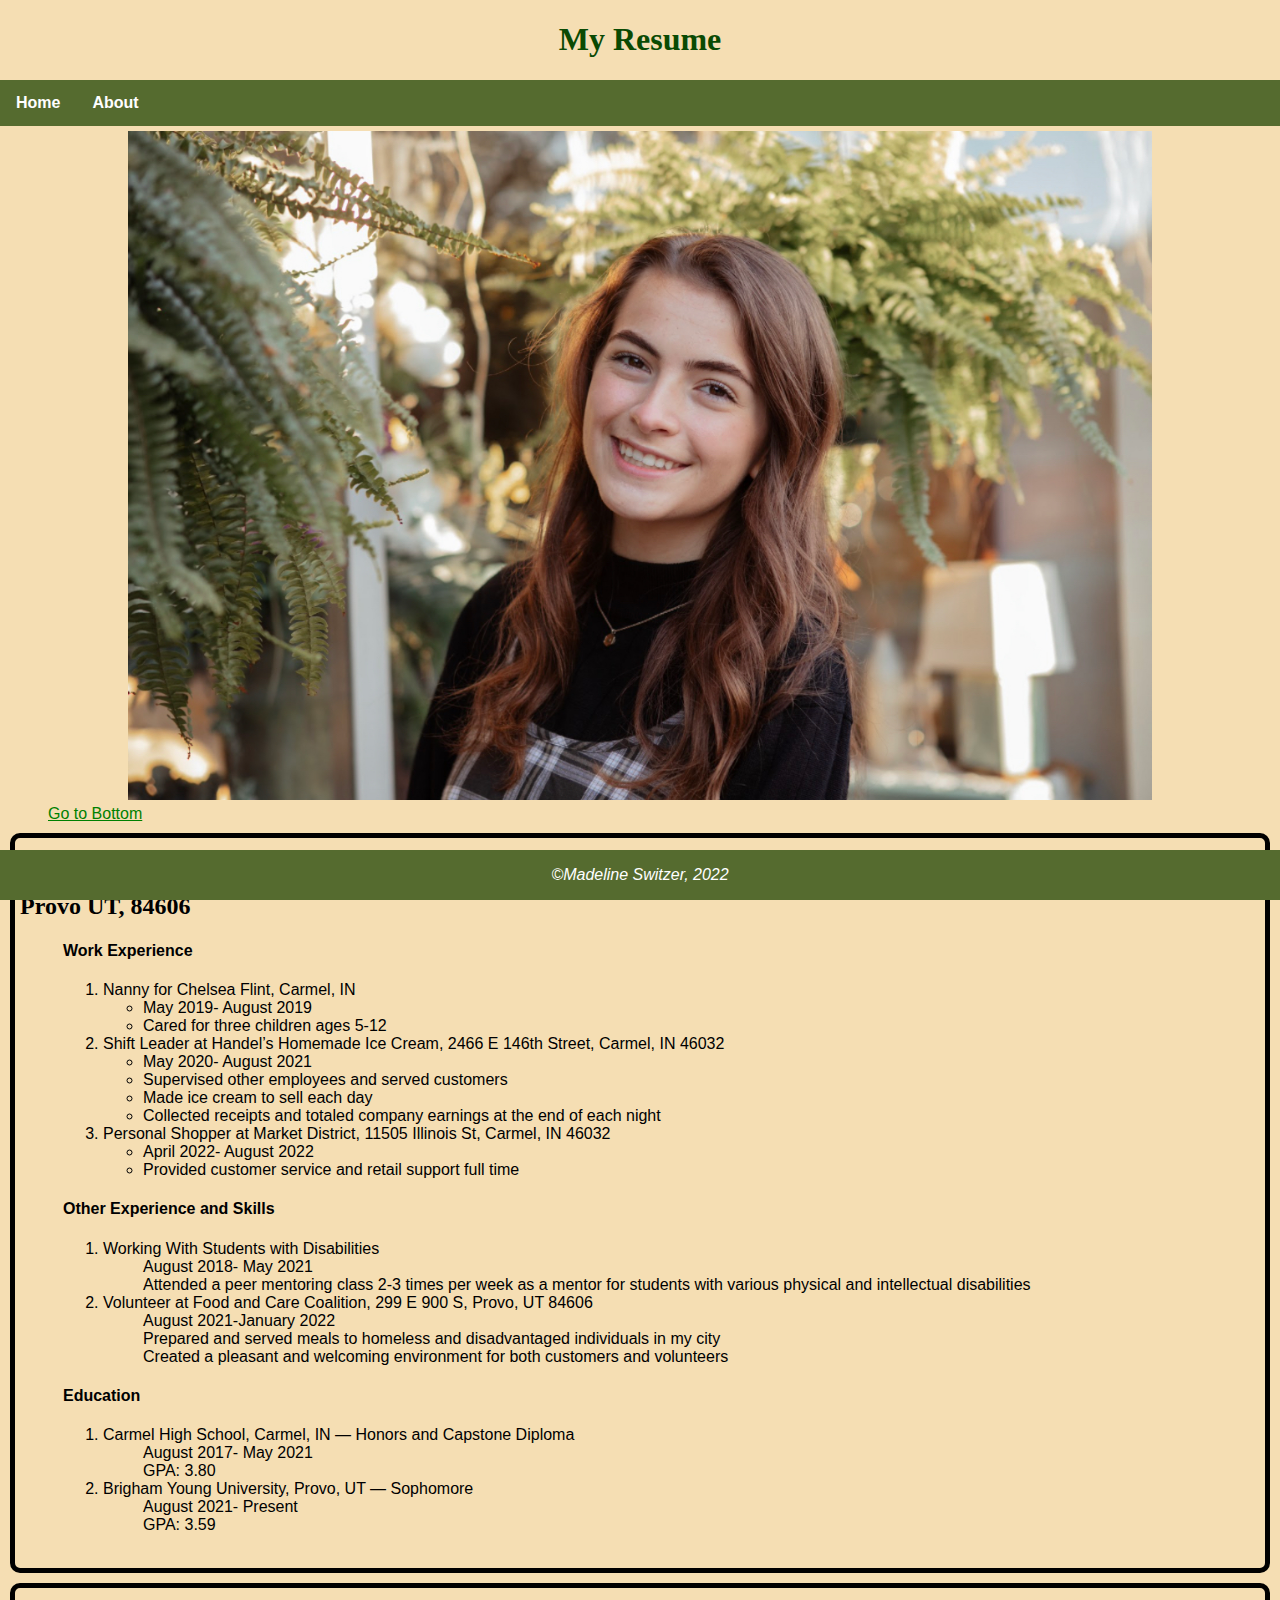
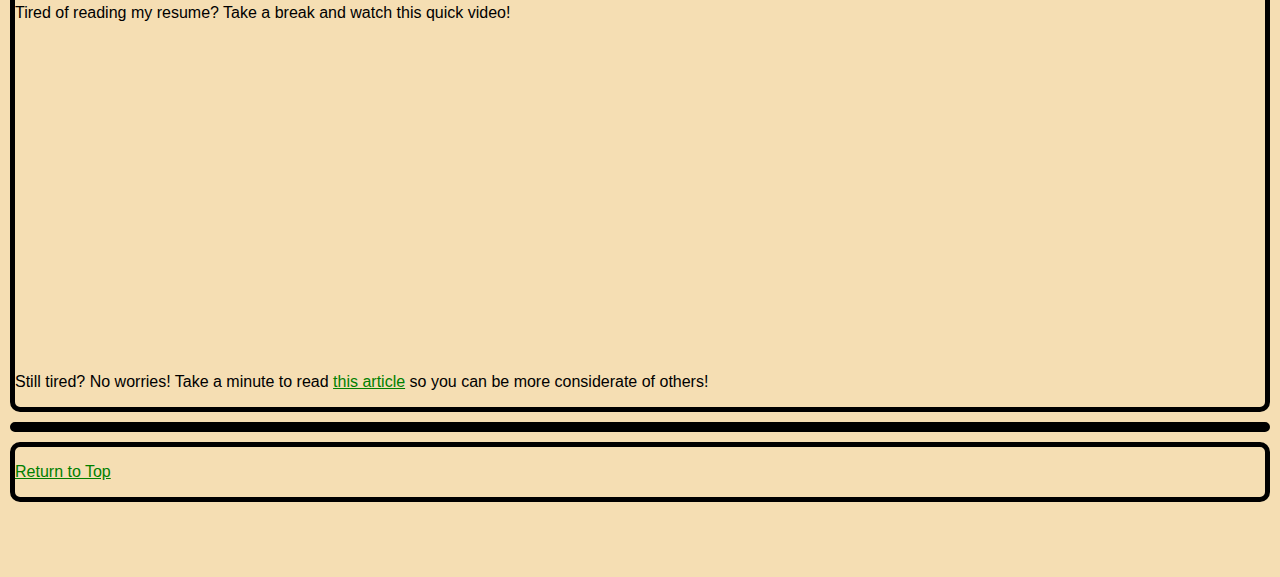
<file: startbootstrap-clean-blog-gh-pages/resume.html>
<!DOCTYPE html>
<html lang="en">
<head>
    <meta charset="UTF-8">
    <meta http-equiv="X-UA-Compatible" content="IE=edge">
    <meta name="viewport" content="width=device-width, initial-scale=1.0">
    <title>Resume</title>
    <link rel="icon" type="image/x-icon" href="../startbootstrap-clean-blog-gh-pages/assets/img/heart.jpg">
    <link rel="preconnect" href="https://fonts.googleapis.com">
    <link rel="preconnect" href="https://fonts.gstatic.com" crossorigin>
    <link href="https://fonts.googleapis.com/css2?family=Sigmar+One&display=swap" rel="stylesheet">
    <link href="css/mystyles.css" rel="stylesheet">


</head>
<body>
    <header>
        <h1>My Resume</h1>
    </header>
    <nav>
       <a href="index.html">Home</a>
       <a href="../startbootstrap-clean-blog-gh-pages/about.html">About</a>
    </nav>
    <img src="../startbootstrap-clean-blog-gh-pages/assets/img/IMG_6394.jpg" id="top" alt="what">
    

    <a class="unique" href="#bottompage">Go to Bottom</a>


    <div>
        <div class="card">
            <br>
            <h3>Madeline Switzer</h3>
            <h3>Provo UT, 84606</h3>
            <div class="unique"> 
                <h4>Work Experience</h4>
                <ol>
                    <li>Nanny for Chelsea Flint, Carmel, IN</li>
                        <ul>
                            <li>May 2019- August 2019</li>
                            <li>Cared for three children ages 5-12</li>
                        </ul>
                    <li>Shift Leader at Handel’s Homemade Ice Cream, 2466 E 146th Street, Carmel, IN 46032</li>
                        <ul>
                            <li>May 2020- August 2021</li>
                            <li>Supervised other employees and served customers</li>
                            <li>Made ice cream to sell each day</li>
                            <li>Collected receipts and totaled company earnings at the end of each night</li>
                        </ul>
                    <li>Personal Shopper at Market District, 11505 Illinois St, Carmel, IN 46032</li>
                        <ul>
                            <li>April 2022- August 2022</li>
                            <li>Provided customer service and retail support full time</li>
                        </ul>
                    </ol>
                <h4>Other Experience and Skills</h4>
                    <ol>
                        <li>Working With Students with Disabilities</li>
                            <ul>August 2018- May 2021</ul>
                            <ul>Attended a peer mentoring class 2-3 times per week as a mentor for students with various physical and intellectual disabilities</ul>
                        <li>Volunteer at Food and Care Coalition, 299 E 900 S, Provo, UT 84606</li>
                            <ul>August 2021-January 2022</ul>
                            <ul>Prepared and served meals to homeless and disadvantaged individuals in my city</ul>
                            <ul>Created a pleasant and welcoming environment for both customers and volunteers</ul>
                    </ol>
                <h4>Education</h4>
                    <ol>
                        <li>Carmel High School, Carmel, IN — Honors and Capstone Diploma</li>
                            <ul> August 2017- May 2021</ul>
                            <ul>GPA: 3.80</ul>
                        <li>Brigham Young University, Provo, UT — Sophomore</li>
                            <ul>August 2021- Present</ul>
                            <ul>GPA: 3.59</ul>
            <br>
        </div>
    </div>


    <div class="card"> 
    <p class="unique"> </p>Tired of reading my resume? Take a break and watch this quick video!    </p>

    <iframe width="560" height="315" src="https://www.youtube.com/embed/edO7UmwIPK0" 
    title="YouTube video player" frameborder="0" allow="accelerometer; autoplay; clipboard-write; 
    encrypted-media; gyroscope; picture-in-picture" allowfullscreen></iframe>


    <p>Still tired? No worries! Take a minute to read <a href="https://www.specialolympics.org/stories/impact/why-the-r-word-is-the-r-slur" target="_blank">this article</a> so you can be more considerate of others!

    </div>    

    <div class="card"> 
    <div class='tableauPlaceholder' id='viz1670535834953' style='position: relative'><noscript><a href='#'><img alt='Is Your County Obese?                            Select your county to see how it compares with other counties in the country                         ' src='https:&#47;&#47;public.tableau.com&#47;static&#47;images&#47;Ob&#47;Obesity_16705357578380&#47;Obesity&#47;1_rss.png' style='border: none' /></a></noscript><object class='tableauViz'  style='display:none;'><param name='host_url' value='https%3A%2F%2Fpublic.tableau.com%2F' /> <param name='embed_code_version' value='3' /> <param name='site_root' value='' /><param name='name' value='Obesity_16705357578380&#47;Obesity' /><param name='tabs' value='no' /><param name='toolbar' value='yes' /><param name='static_image' value='https:&#47;&#47;public.tableau.com&#47;static&#47;images&#47;Ob&#47;Obesity_16705357578380&#47;Obesity&#47;1.png' /> <param name='animate_transition' value='yes' /><param name='display_static_image' value='yes' /><param name='display_spinner' value='yes' /><param name='display_overlay' value='yes' /><param name='display_count' value='yes' /><param name='language' value='en-US' /><param name='filter' value='publish=yes' /></object></div>                <script type='text/javascript'>                    var divElement = document.getElementById('viz1670535834953');                    var vizElement = divElement.getElementsByTagName('object')[0];                    if ( divElement.offsetWidth > 800 ) { vizElement.style.width='100%';vizElement.style.height=(divElement.offsetWidth*0.75)+'px';} else if ( divElement.offsetWidth > 500 ) { vizElement.style.width='100%';vizElement.style.height=(divElement.offsetWidth*0.75)+'px';} else { vizElement.style.width='100%';vizElement.style.height='777px';}                     var scriptElement = document.createElement('script');                    scriptElement.src = 'https://public.tableau.com/javascripts/api/viz_v1.js';                    vizElement.parentNode.insertBefore(scriptElement, vizElement);                </script>
    </div>

    <div class="card"> 
    <p><a href="#top" id="bottompage">Return to Top</a></p>
    </div>

    <footer>
        <p>&copy;Madeline Switzer, 2022</p>
    </footer>
</body>
</html>
</file>
<file: startbootstrap-clean-blog-gh-pages/css/mystyles.css>
body {
    font-family: Arial, Helvetica, sans-serif;
    background-color: wheat;
    margin:0;
    margin-bottom:75px;
}
h1{ 
    color:rgb(10, 74, 3);
    text-align:center;
    font-family: 'Segoe UI', cursive;
    font: size 47px;

}
h3{
    font-family:"Fantasy";
    font-size:1.5em;
    margin:5px;
}
h1:hover{
    color: darkolivegreen
}
a {
    color: green
}
a:visited {
    color: black;
}
#top {
    width: 80%;
    margin:auto;
    display: block;
    border:5px darkolivegreen; 
    border: radius 10px;
    padding:5px;
}

.unique {
    margin-left:3em;}

#Youtube Video{
    align-content: center;
    display:block;
    margin:auto;
}
nav {
    text-align: right;
    background-color:darkolivegreen;
    overflow: hidden;
    width: 100%;
    position:sticky;
    top: 0px;
}
nav a {
    color: white !important;
    font-weight:bold;
    display: block;
    float: left;
    text-align: right;
    padding: 14px 16px;
    text-decoration: none;
}
nav a:hover {
    background-color: goldenrod;
}
footer{
    text-align:center;
    color: white;
    font-style:italic;
    background-color:darkolivegreen;
    width:100%;
    border-top:5px green;    
    display:block;
    position:fixed;
    left:0px;
    bottom:0px;
}
.card{
    margin:10px;
    border:solid black 5px;
    overflow:auto;
    border-radius:10px;
}
.card img{
    width: 50%;
    float:right;
}
</file>
